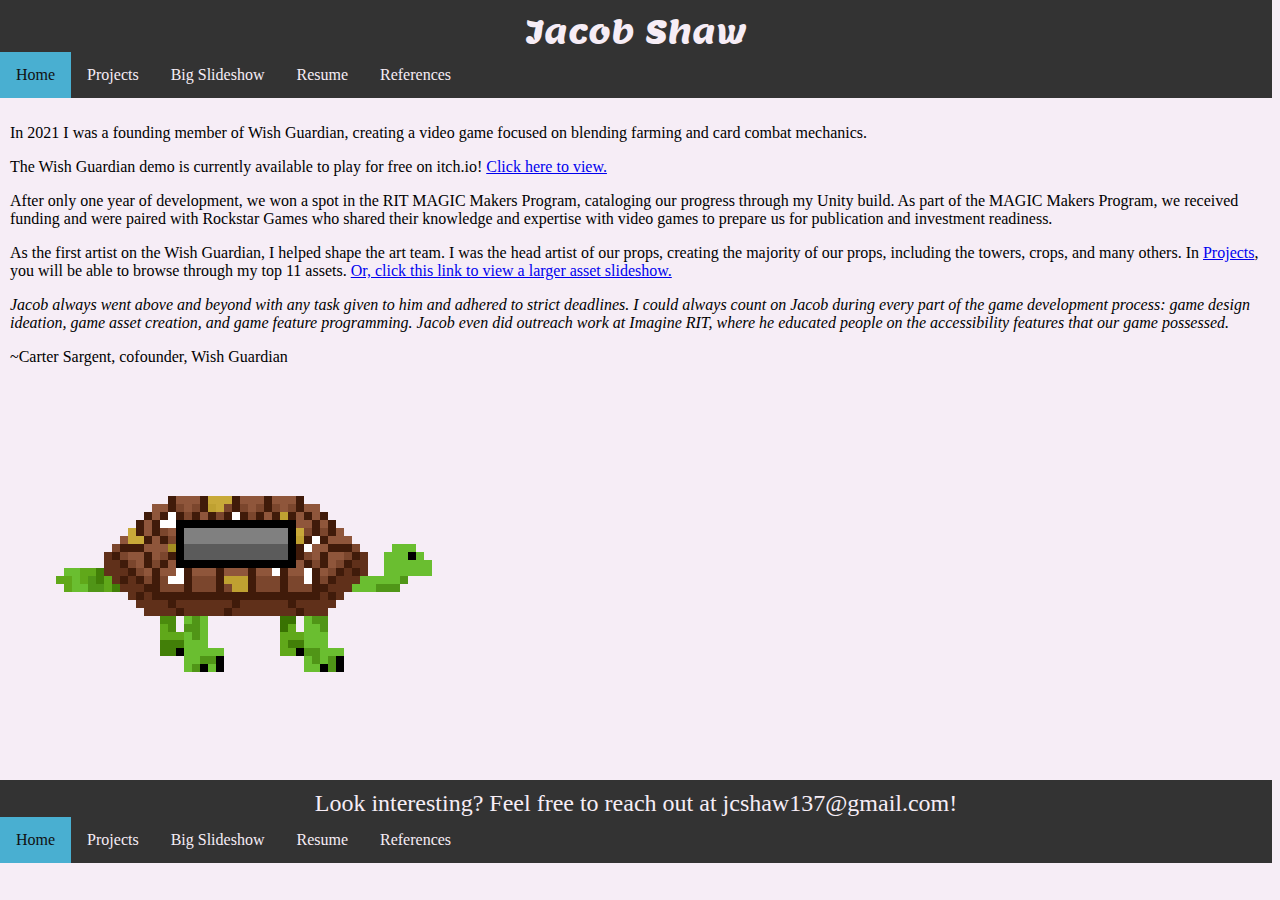
<file: index.html>
<!DOCTYPE html>
<html lang="en">
    <head>
        <link rel="stylesheet" href="css/portfolio_format.css">
        <title>Jacob Shaw's Work</title>
        <link href="https://fonts.googleapis.com/css2?family=Lemon&display=swap" rel="stylesheet">
    </head>
<body>
    <header>
		<div id="jacobshaw">Jacob Shaw</div>
		<nav>
			<ul class="navlinks">
				<li><span class="active">Home</span></li>
				<li><a href="projects.html">Projects</a></li>
                <li><a href="slideshow.html">Big Slideshow</a></li>
				<li><a href="resume.html">Resume</a></li>
				<li><a href="references.html">References</a></li>
			</ul>
		</nav>
	</header>

	<div style="padding: 10px;">
		<p>
			In 2021 I was a founding member of Wish Guardian, creating a video game focused on blending farming and card combat mechanics.
		</p>

		<p>
			The Wish Guardian demo is currently available to play for free on itch.io! <a href="https://wishguardiangame.itch.io/wish-guardian">Click here to view.</a>
		</p>

		<p>
			After only one year of development, we won a spot in the RIT MAGIC Makers Program, cataloging our progress through my Unity build. As part of the MAGIC Makers Program, we received funding and were paired with Rockstar Games who shared their knowledge and expertise with video games to prepare us for publication and investment readiness.  
		</p>

		<p>
			As the first artist on the Wish Guardian, I helped shape the art team. I was the head artist of our props, creating the majority of our props, including the towers, crops, and many others. In <a href="projects.html">Projects</a>, you will be able to browse through my top 11 assets. <a href="slideshow.html">Or, click this link to view a larger asset slideshow.</a>
		</p>

		<p>
			<i>Jacob always went above and beyond with any task given to him and adhered to strict deadlines. I could always count on Jacob during every part of the game development process: game design ideation, game asset creation, and game feature programming. Jacob even did outreach work at Imagine RIT, where he educated people on the accessibility features that our game possessed.
			</i>
		</p>
		<p>~Carter Sargent, cofounder, Wish Guardian</p>
	</div>

	<img src="art/Turtle.gif">

	<footer>
		<div id="footer-header">Look interesting? Feel free to reach out at jcshaw137<!-- -->@<!-- -->gmail.com!
		</div>
		<nav>
			<ul class="navlinks">
				<li><span class="active">Home</span></li>
				<li><a href="projects.html">Projects</a></li>
				<li><a href="slideshow.html">Big Slideshow</a></li>
				<li><a href="resume.html">Resume</a></li>
				<li><a href="references.html">References</a></li>
			</ul>
		</nav>
	</footer>
	

</body>
</html>
</file>
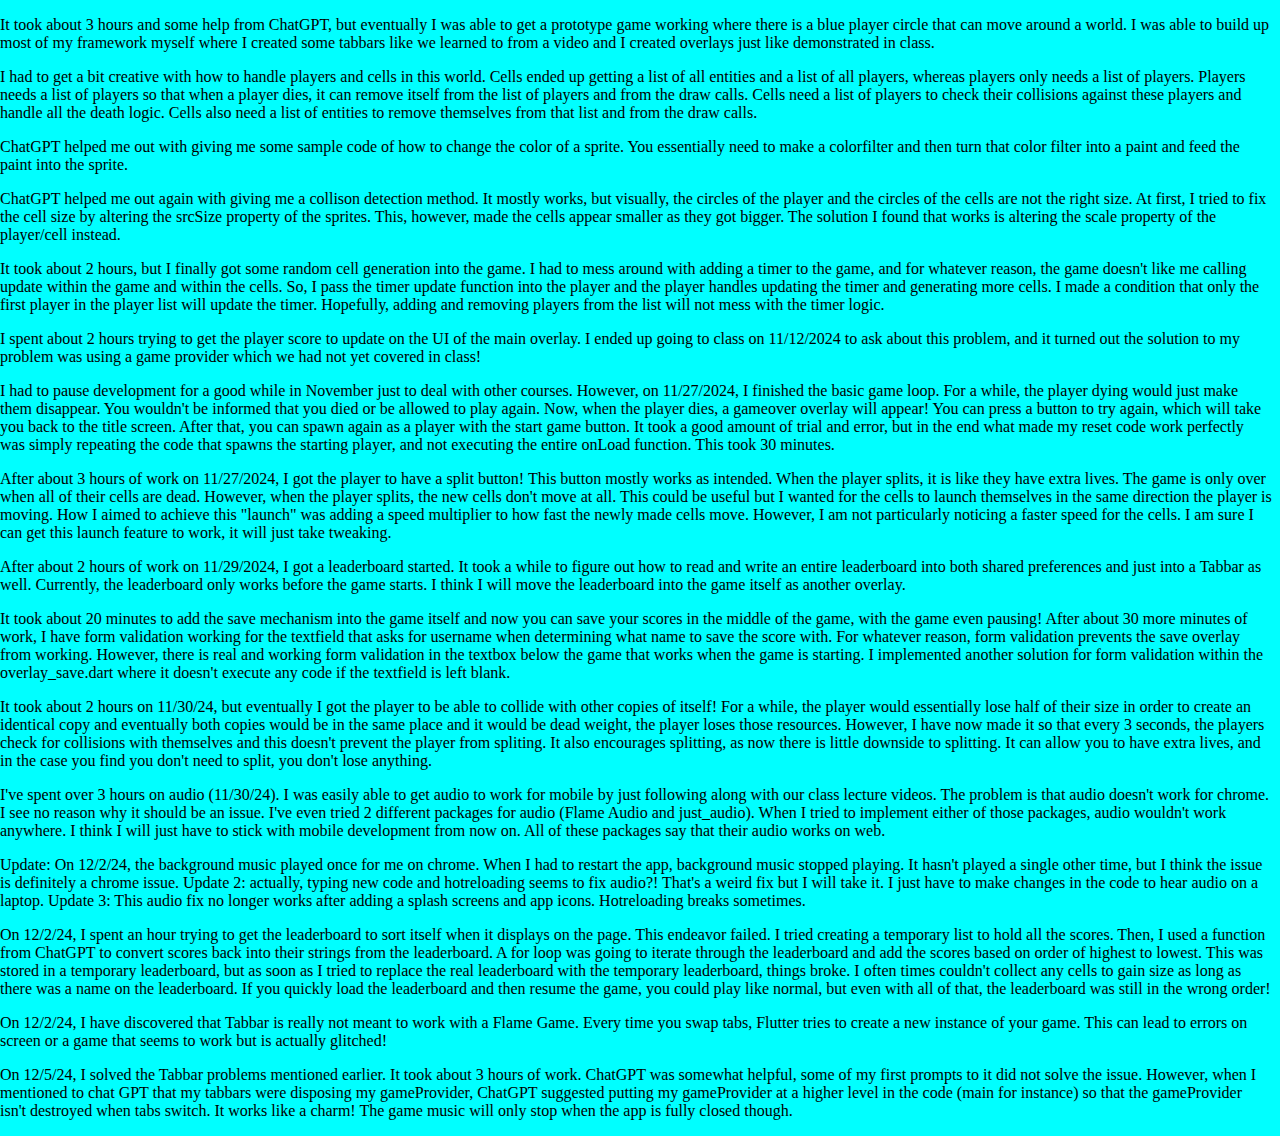
<file: project3devlog.html>
<!DOCTYPE html>
<html lang="en">

<head>
	<link rel="stylesheet" href="css/portfolio_format.css">
	<link href="https://fonts.googleapis.com/css2?family=Lemon&display=swap" rel="stylesheet">
</head>

<body style="background-color: aqua;">
	<p>
		It took about 3 hours and some help from ChatGPT, but eventually I was able to get a prototype game working
		where
		there is a blue player circle that can move around a world. I was able to build up most of my framework myself
		where I created some tabbars like we learned to from a video and I created overlays just like demonstrated in
		class.
	</p>

	<p>
		I had to get a bit creative with how to handle players and cells in this world. Cells ended up getting a list of
		all
		entities and a list of all players, whereas players only needs a list of players. Players needs a list of
		players so that
		when a player dies, it can remove itself from the list of players and from the draw calls. Cells need a list of
		players
		to check their collisions against these players and handle all the death logic. Cells also need a list of
		entities to
		remove themselves from that list and from the draw calls.
	</p>

	<p>
		ChatGPT helped me out with giving me some sample code of how to change the color of a sprite. You essentially
		need to make
		a colorfilter and then turn that color filter into a paint and feed the paint into the sprite.
	</p>

	<p>
		ChatGPT helped me out again with giving me a collison detection method. It mostly works, but visually, the
		circles of the player
		and the circles of the cells are not the right size. At first, I tried to fix the cell size by altering the
		srcSize property of
		the sprites. This, however, made the cells appear smaller as they got bigger. The solution I found that works is
		altering the scale
		property of the player/cell instead.
	</p>

	<p>
		It took about 2 hours, but I finally got some random cell generation into the game. I had to mess around with
		adding a timer to the game,
		and for whatever reason, the game doesn't like me calling update within the game and within the cells. So, I
		pass the timer update function
		into the player and the player handles updating the timer and generating more cells. I made a condition that
		only the first player in the
		player list will update the timer. Hopefully, adding and removing players from the list will not mess with the
		timer logic.
	</p>

	<p>
		I spent about 2 hours trying to get the player score to update on the UI of the main overlay. I ended up going
		to class on 11/12/2024 to ask
		about this problem, and it turned out the solution to my problem was using a game provider which we had not yet
		covered in class!
	</p>

	<p>
		I had to pause development for a good while in November just to deal with other courses. However, on 11/27/2024,
		I finished the basic game loop.
		For a while, the player dying would just make them disappear. You wouldn't be informed that you died or be
		allowed to play again. Now, when
		the player dies, a gameover overlay will appear! You can press a button to try again, which will take you back
		to the title screen. After that,
		you can spawn again as a player with the start game button. It took a good amount of trial and error, but in the
		end what made my reset code
		work perfectly was simply repeating the code that spawns the starting player, and not executing the entire
		onLoad function. This took 30 minutes.
	</p>

	<p>
		After about 3 hours of work on 11/27/2024, I got the player to have a split button! This button mostly works as
		intended. When the player splits,
		it is like they have extra lives. The game is only over when all of their cells are dead. However, when the
		player splits, the new cells don't
		move at all. This could be useful but I wanted for the cells to launch themselves in the same direction the
		player is moving. How I aimed to
		achieve this "launch" was adding a speed multiplier to how fast the newly made cells move. However, I am not
		particularly noticing a faster
		speed for the cells. I am sure I can get this launch feature to work, it will just take tweaking.
	</p>
	<p>
		After about 2 hours of work on 11/29/2024, I got a leaderboard started. It took a while to figure out how to
		read and write an entire
		leaderboard into both shared preferences and just into a Tabbar as well. Currently, the leaderboard only works
		before the game starts.
		I think I will move the leaderboard into the game itself as another overlay.
	</p>
	<p>
		It took about 20 minutes to add the save mechanism into the game itself and now you can save your scores in the
		middle of the game,
		with the game even pausing! After about 30 more minutes of work, I have form validation working for the
		textfield that asks for username
		when determining what name to save the score with. For whatever reason, form validation prevents the save
		overlay from working.
		However, there is real and working form validation in the textbox below the game that works when the game is
		starting. I implemented another
		solution for form validation within the overlay_save.dart where it doesn't execute any code if the textfield is
		left blank.
	</p>
	<p>
		It took about 2 hours on 11/30/24, but eventually I got the player to be able to collide with other copies of
		itself! For a while,
		the player would essentially lose half of their size in order to create an identical copy and eventually both
		copies would be in the
		same place and it would be dead weight, the player loses those resources. However, I have now made it so that
		every 3 seconds, the players
		check for collisions with themselves and this doesn't prevent the player from spliting. It also encourages
		splitting, as now there is
		little downside to splitting. It can allow you to have extra lives, and in the case you find you don't need to
		split, you don't lose anything.
	</p>
	<p>
		I've spent over 3 hours on audio (11/30/24). I was easily able to get audio to work for mobile by just following
		along with our class lecture videos.
		The problem is that audio doesn't work for chrome. I see no reason why it should be an issue. I've even tried 2
		different packages for audio
		(Flame Audio and just_audio). When I tried to implement either of those packages, audio wouldn't work anywhere.
		I think I will just have to stick
		with mobile development from now on. All of these packages say that their audio works on web.
	</p>
	<p>
		Update: On 12/2/24, the background music played once for me on chrome. When I had to restart the app, background
		music stopped playing. It hasn't
		played a single other time, but I think the issue is definitely a chrome issue. Update 2: actually, typing new
		code and hotreloading seems to
		fix audio?! That's a weird fix but I will take it. I just have to make changes in the code to hear audio on a
		laptop.
		Update 3: This audio fix no longer works after adding a splash screens and app icons. Hotreloading breaks
		sometimes.
	</p>
	<p>
		On 12/2/24, I spent an hour trying to get the leaderboard to sort itself when it displays on the page. This
		endeavor failed. I tried creating
		a temporary list to hold all the scores. Then, I used a function from ChatGPT to convert scores back into their
		strings from the leaderboard.
		A for loop was going to iterate through the leaderboard and add the scores based on order of highest to lowest.
		This was stored in a temporary
		leaderboard, but as soon as I tried to replace the real leaderboard with the temporary leaderboard, things
		broke. I often times couldn't collect
		any cells to gain size as long as there was a name on the leaderboard. If you quickly load the leaderboard and
		then resume the game, you could
		play like normal, but even with all of that, the leaderboard was still in the wrong order!
	</p>
	<p>
		On 12/2/24, I have discovered that Tabbar is really not meant to work with a Flame Game. Every time you swap
		tabs, Flutter tries to create
		a new instance of your game. This can lead to errors on screen or a game that seems to work but is actually
		glitched!
	</p>
	<p>
		On 12/5/24, I solved the Tabbar problems mentioned earlier. It took about 3 hours of work. ChatGPT was somewhat
		helpful, some of my first
		prompts to it did not solve the issue. However, when I mentioned to chat GPT that my tabbars were disposing my
		gameProvider, ChatGPT
		suggested putting my gameProvider at a higher level in the code (main for instance) so that the gameProvider
		isn't destroyed when
		tabs switch. It works like a charm! The game music will only stop when the app is fully closed though.
	</p>
</body>

</html>
</file>
<file: css/portfolio_format.css>
.lemon-regular {
	font-family: "Lemon", serif;
	font-weight: 400;
	font-style: normal;
}

#grid-sketch {
	display: grid;
	grid-template-areas:
		'first-sketch'
		'second-sketch'
		'third-sketch'
		'fourth-sketch';
	width: 98%;
	row-gap: 20px;
}

body {
	font-family: Verdana;
	margin-left: 0px;
	margin-top: 0px;
	background-color: #f6edf6;
	margin-bottom: 0px;
}

main {
	padding-left: 2%;
}

h1 {
	font-family: "Lemon";
}

h2 {
	font-family: "Lemon";
}

h3 {
	font-family: "Lemon";
	font-size: 140%;
	margin-top: 5px;
	margin-bottom: 0px;
}

#labels-sketch {
	grid-area: labels-sketch;
}

#first-sketch {
	grid-area: first-sketch;
	background-color: rgba(79, 206, 249, 0.8);
	border: 7px solid rgba(56, 158, 220, 0.8);
	padding-top: 10px;
	padding-bottom: 10px;
	border-radius: 25px;
}

#second-sketch {
	grid-area: second-sketch;
	background-color: rgba(56, 158, 220, 0.8);
	border: 7px solid rgba(35, 115, 196, 0.8);
	padding-top: 10px;
	padding-bottom: 10px;
	border-radius: 25px;
}

#third-sketch {
	grid-area: third-sketch;
	background-color: rgba(35, 115, 196, 0.8);
	border: 7px solid rgba(19, 75, 169, 0.8);
	padding-top: 10px;
	padding-bottom: 10px;
	border-radius: 25px;
}

#fourth-sketch{
	grid-area: fourth-sketch;
	background-color: rgba(134, 35, 196, 0.8);
	border: 7px solid rgba(94, 19, 169, 0.8);
	padding-top: 10px;
	padding-bottom: 10px;
	border-radius: 25px;
}

.single-grid-sketch {
	display: grid;
	grid-template-areas:
		'sketch pros';
	grid-template-columns: 55% 45%;
	text-align: left;
	width: 100%;
}

.sketch img {
	width: 50%;
	margin-left: auto;
	margin-right: auto;
}

.single-grid-sketch .sketch {
	padding-left: 15px;
	margin-top: 0px;
}

video {
	width: 82%;
	margin-left: 4%;
	border-radius: 25px;
	margin-right: 0px;
}

.left {
	margin-left: -200px
}

.left2{
	margin-left: -50px;
}

.white{
	color: white;
}

.hide {
	background-color: #d50303;/* Red */
	border: none;
	color: white;
	padding: 15px 13px;
	text-align: center;
	text-decoration: none;
	font-size: 14px;
	margin-bottom: 0px;
	margin-left:-200px;
}

.hide2 {
	background-color: #d50303;/* Red */
	border: none;
	color: white;
	padding: 15px 13px;
	text-align: center;
	text-decoration: none;
	font-size: 14px;
	margin-bottom: 0px;
	margin-left:-50px;
}

@media screen and (max-width:900px) {
	.single-grid-sketch {
		display: grid;
		grid-template-areas:
			'sketch'
			'pros';
		grid-template-columns: 100%;
		text-align: left;
		width: 100%;
	}

	.pros {
		margin: 25px;
	}

	.sketch img {
		width: 100%;
	}

	.sketch {
		padding: 0px;
		margin: 10px;
		margin-right: 20px;
	}

	#third-sketch video {
		padding: 0px;
		margin-right: auto;
		margin-left: auto;
		width: 92%;
	}


}

/* Container for image text */
.caption-container {
	text-align: center;
	background-color: #222;
	padding: 2px 16px;
	color: white;
	width: 100%;
}

.caption-container1 {
	text-align: center;
	background-color: #222;
	padding: 2px 16px;
	color: white;
	width: 50%;
}

.caption-container2 {
	text-align: center;
	background-color: #222;
	padding: 2px 16px;
	color: white;
	width: 81%;
	margin-left: 30px;
}

#slideshow1{
	width: 50%;
}


/* Below 850 pixels*/
@media screen and (max-width:800pt) {
	.single-grid-sketch {
		display: grid;
		grid-template-areas:
			'sketch'
			'pros';
		grid-template-columns: 100%;
		text-align: left;
		width: 100%;
	}

	.pros {
		margin: 25px;
	}

	.sketch img {
		width: 100%;
	}

	.sketch {
		padding: 0px;
		margin: 10px;
		margin-right: 20px;
	}

	#third-sketch video {
		padding: 0px;
		margin-right: auto;
		margin-left: auto;
		width: 92%;
	}

	.left {
		margin-left: 0px;
	}

	.left2{
		margin-left: 0px;
	}

	.hide{
		margin-left: 0px;
	}

	.hide2{
		margin-left: 0px;
	}

	.caption-container{
		width: 100%;
	}

	#slideshow1{
		width: 100%;
	}

	.caption-container1{
		width: 100%;
	}

}


.sketch {
	grid-area: sketch;
}

figure {
	margin-bottom: 0px;
	margin-right: 0px;
}



.pros {
	grid-area: pros;
}


.single-grid-sketch .pros ul {
	padding-left: 25px;
	margin-top: 0px;
}


#labels-sketch .sketch {
	margin-top: auto;
}

header {
	background-color: #333;
	color: white;
	width: 100%;
	margin-left: 0px;
	margin-right: 0px;
}

footer {
	background-color: #333;
	color: white;
	width: 100%;
	margin-left: 0px;
	margin-right: 0px;
	margin-bottom: 0px;
}

.navlinks {
	list-style-type: none;
	margin: 0;
	padding: 0;
	overflow: hidden;
}

.navlinks li {
	float: left;
}

.navlinks li a {
	display: block;
	color: #f6edf6;
	text-align: center;
	padding: 14px 16px;
	text-decoration: none;
}

.navlinks li a:hover {
	background-color: #111;
}

.active {
	background-color: rgba(79, 206, 249, 0.8);
	display: block;
	color: #111;
	text-align: center;
	padding: 14px 16px;
	text-decoration: none;
	cursor: pointer;
}

#jacobshaw {
	font-family: "Lemon";
	font-size: 200%;
	text-align: center;
	padding-top: 10px;
	color: #f6edf6;
}

#footer-header {
	font-size: 150%;
	text-align: center;
	padding-top: 10px;
	color: #f6edf6;
}


.final-video {
	margin-left: 10%;
	margin-right: 10%;
	width: 80%;
}


* {
	box-sizing: border-box;
}

/* Position the image container (needed to position the left and right arrows) */
.container {
	position: relative;
}

/* Hide the images by default */
.mySlides {
	display: none;
}

/* Add a pointer when hovering over the thumbnail images */
.cursor {
	cursor: pointer;
}

/* Next & previous buttons */
.prev,
.next {
	cursor: pointer;
	position: absolute;
	top: 60%;
	width: auto;
	padding: 16px;
	margin-top: -50px;
	color: gray;
	font-weight: bold;
	font-size: 20px;
	border-radius: 0 3px 3px 0;
	user-select: none;
	-webkit-user-select: none;
}

/* Position the "next button" to the right */
.next {
	right: 0;
	border-radius: 3px 0 0 3px;
}

/* On hover, add a black background color with a little bit see-through */
.prev:hover,
.next:hover {
	background-color: rgba(0, 0, 0, 0.8);
}

/* Number text (1/3 etc) */
.numbertext {
	color: white;
	font-size: 12px;
	padding: 8px 12px;
	position: absolute;
	top: 0;
}

.row:after {
	content: "";
	display: table;
	clear: both;
}

#buttons {
	background-color: #222;
	border: none;
	color: white;
	padding: 15px 13px;
	text-align: center;
	text-decoration: none;
	display: inline-block;
	font-size: 14px;
	width: 100%;
}


#play {
	background-color: #03d588;/* Green */
	border: none;
	color: white;
	padding: 15px 13px;
	text-align: center;
	text-decoration: none;
	font-size: 14px;
	margin-bottom: 0px;
}

.centered{
	margin-left: auto;
	margin-right: auto;
}
</file>
